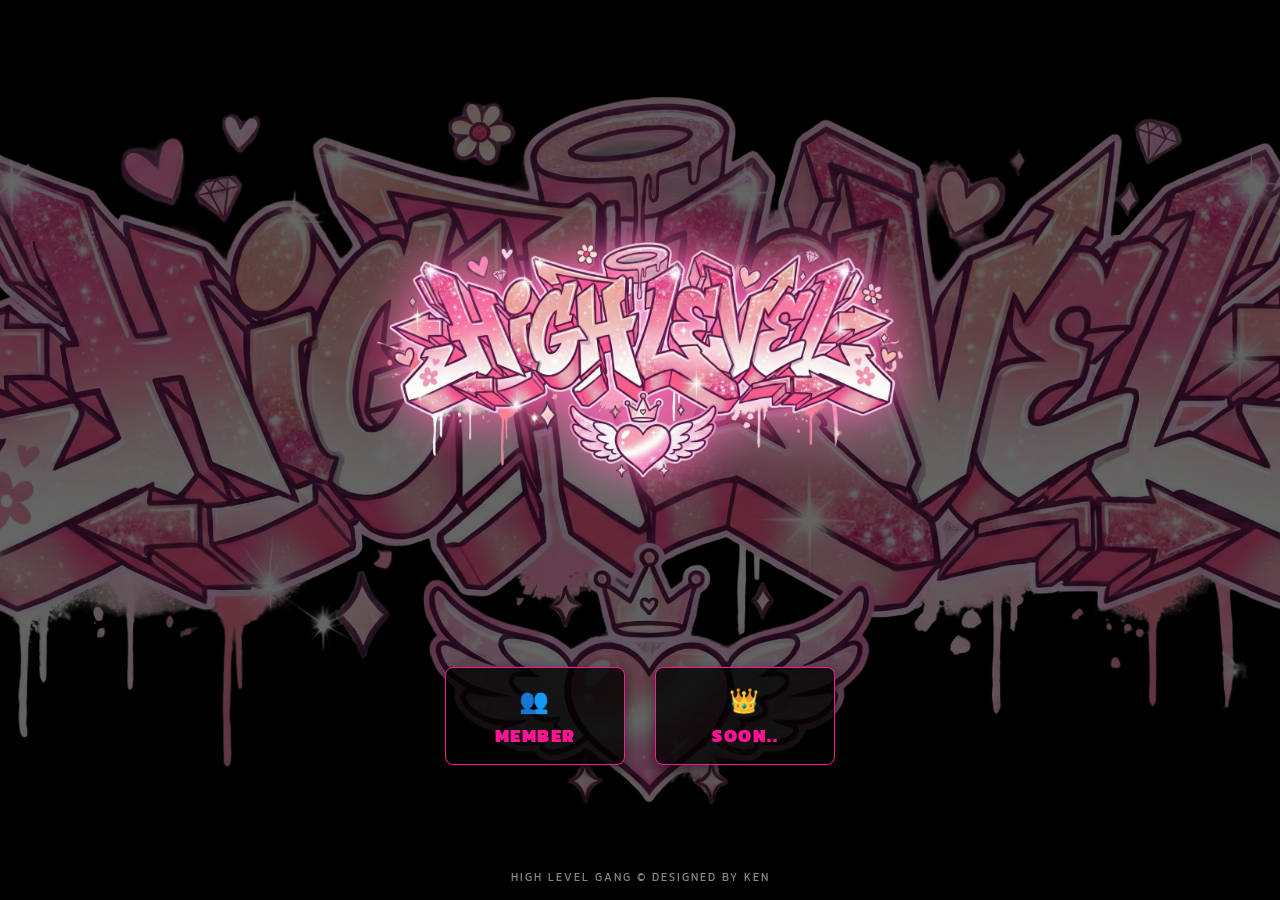
<file: index.html>
<!DOCTYPE html>
<html lang="th">
<head>
    <meta charset="UTF-8" />
    <meta name="viewport" content="width=device-width, initial-scale=1.0" />
    <title>HIGH LEVEL - Official</title>
    <link href="https://fonts.googleapis.com/css2?family=Kanit:wght@400;600;900&display=swap" rel="stylesheet" />
    <link rel="stylesheet" href="style.css" />
</head>
<body>

    <div id="butterfly-container"></div>
    <div id="loading-screen">
        <div class="loader" style="border: 3px solid #333; border-top: 3px solid #ff1493; border-radius: 50%; width: 40px; height: 40px; animation: spin 1s linear infinite;"></div>
        <p style="color: #ff1493; font-weight: bold; margin-top: 15px; letter-spacing: 2px;">LOADING...</p>
    </div>
    <style>@keyframes spin { 100% { transform: rotate(360deg); } }</style>

    <div class="center-logo-container">
        <img src="highlevel.png" alt="High Level Logo" class="main-logo">
    </div>

    <div class="nav-bar">
        
        <a href="person/" class="nav-item">
            <span class="icon">👥</span>
            <span>MEMBER</span>
        </a>

        <a href="experience/" class="nav-item">
            <span class="icon">👑</span>
            <span>SOON..</span>
        </a>

    </div>

    <footer>
        <p> HIGH LEVEL GANG © DESIGNED BY KEN </p>
    </footer>

    <script src="script.js"></script>
</body>
</html>
</file>
<file: style.css>
/* =========================================
   PROJECT: HIGH LEVEL (Dual Theme System)
   ========================================= */
:root {
    /* --- ธีม 1: Original (Pink Neon) --- */
    --main-color: #ff1493;       /* ชมพูเข้ม */
    --glow-color: #ff69b4;       /* ชมพูสว่าง */
    --bg-filter: hue-rotate(0deg); /* สีพื้นหลังปกติ */
}

/* --- ธีม 2: Pastel (Gold & Blue) --- */
body.theme-pastel {
    /* ✅ แก้ไขสี: ปรับเป็นสีทองเพื่อให้เข้ากับหน้า Member */
    --main-color: #ffd700;       /* สีทอง (Gold) */
    --glow-color: #fffacd;       /* สีครีม (Cream) */
    
    /* ✅ แก้ไขพื้นหลัง: ปรับเป็นสีน้ำเงินเข้ม/ม่วง */
    --bg-filter: hue-rotate(240deg) brightness(1.3) saturate(1.1); 
}

* { margin: 0; padding: 0; box-sizing: border-box; }

html, body {
    height: 100%;
    width: 100%;
    overflow: hidden;
    font-family: 'Kanit', sans-serif;
    background-color: #000;
    color: white;
    position: relative;
    
    /* พื้นหลัง */
    background-image: linear-gradient(rgba(0, 0, 0, 0.6), rgba(0, 0, 0, 0.6)), url('highlevel.png');
    background-size: cover;        
    background-position: center;   
    background-repeat: no-repeat;
    background-attachment: fixed;
    
    /* เอฟเฟกต์เปลี่ยนสีพื้นหลัง (สมูท) */
    transition: filter 0.8s ease-in-out;
    filter: var(--bg-filter);
}

/* =========================================
   MAIN CONTENT
   ========================================= */
/* --- โลโก้หลักตรงกลาง --- */
.center-logo-container {
    position: absolute;
    top: 40%; left: 50%;
    transform: translate(-50%, -50%);
    width: 100%;
    display: flex; justify-content: center;
    z-index: 10;
}

.main-logo {
    width: 100%; max-width: 550px; height: auto;
    filter: drop-shadow(0 0 25px var(--glow-color)); /* เงาเปลี่ยนสีตามธีม */
    animation: floatLogo 3s ease-in-out infinite;
    cursor: pointer; /* เมาส์รูปมือ */
    transition: transform 0.2s, opacity 0.5s, filter 0.3s;
}

.main-logo:active { transform: scale(0.95); }

@keyframes floatLogo {
    0%, 100% { transform: translateY(0px); }
    50% { transform: translateY(-15px); } 
}

/* =========================================
   NAV BAR (ปุ่มเปลี่ยนสีตามธีม)
   ========================================= */
.nav-bar {
    position: absolute; bottom: 15%; left: 0; width: 100%;
    display: flex; justify-content: center; gap: 30px;
    z-index: 10;
}

.nav-item {
    text-decoration: none; position: relative; width: 180px; padding: 15px 0;
    background: rgba(0, 0, 0, 0.8);
    
    /* สีขอบและตัวหนังสือเปลี่ยนตามธีม */
    border: 1px solid var(--main-color);
    color: var(--main-color);
    
    border-radius: 8px; text-align: center;
    transition: all 0.5s ease; cursor: pointer;
    box-shadow: 0 5px 15px rgba(0,0,0,0.5); overflow: hidden; 
}

/* เอฟเฟกต์แสงวิ่ง (Sheen) */
.nav-item::before {
    content: ''; position: absolute; top: 0; left: -100%; width: 100%; height: 100%;
    background: linear-gradient(90deg, transparent, var(--glow-color), transparent);
    opacity: 0.3; transition: 0.5s;
}
.nav-item:hover::before { left: 100%; }

.nav-item:hover {
    background: rgba(255, 255, 255, 0.1);
    border-color: var(--glow-color);
    color: white;
    box-shadow: 0 0 25px var(--main-color), inset 0 0 10px var(--main-color);
    transform: translateY(-5px);
}

.nav-item .icon { font-size: 1.5rem; display: block; margin-bottom: 5px; transition: 0.3s; }
.nav-item span { font-size: 1.1rem; font-weight: 900; text-transform: uppercase; letter-spacing: 1.5px; }

/* ส่วนอื่นๆ (Butterfly, Footer, Loader) */
#butterfly-container { position: fixed; top: 0; left: 0; width: 100%; height: 100%; overflow: hidden; z-index: 1; pointer-events: none; }
.butterfly { position: absolute; top: -60px; width: 40px; height: 40px; background-image: url('high.png'); background-size: contain; background-repeat: no-repeat; opacity: 0.8; animation: flutterDown linear infinite; }
@keyframes flutterDown { 0% { transform: translateY(0) rotate(0deg) scale(0.8); opacity: 0; } 10% { opacity: 0.9; } 100% { transform: translateY(110vh) rotate(360deg) scale(1); opacity: 0; } }
footer { position: absolute; bottom: 15px; width: 100%; text-align: center; font-size: 0.7rem; color: #888; letter-spacing: 2px; z-index: 10; }
#loading-screen { position: fixed; top: 0; left: 0; width: 100%; height: 100%; background: #000; z-index: 9999; display: flex; justify-content: center; align-items: center; flex-direction: column; }

/* =========================================
   🚀 WARP JUMP ANIMATION (เพิ่มใหม่)
   ========================================= */

/* ท่าไม้ตาย 1: วาปหายไป (Warp Out) */
.warp-out {
    animation: warpOutEffect 0.6s cubic-bezier(0.68, -0.55, 0.27, 1.55) forwards !important;
    pointer-events: none;
}

@keyframes warpOutEffect {
    0% {
        transform: scale(1) rotate(0deg);
        filter: drop-shadow(0 0 20px var(--glow-color));
        opacity: 1;
    }
    50% {
        /* แสงจ้า + หมุน */
        filter: brightness(5) drop-shadow(0 0 50px white);
        opacity: 0.8;
    }
    100% {
        /* หดเหลือ 0 + หมุนติ้ว */
        transform: scale(0) rotate(720deg);
        filter: brightness(10);
        opacity: 0;
    }
}

/* ท่าไม้ตาย 2: วาปกลับมา (Warp In) */
.warp-in {
    animation: warpInEffect 0.8s cubic-bezier(0.175, 0.885, 0.32, 1.275) forwards !important;
    pointer-events: none;
}

@keyframes warpInEffect {
    0% {
        transform: scale(3); 
        filter: blur(20px) brightness(5);
        opacity: 0;
    }
    100% {
        transform: scale(1);
        filter: drop-shadow(0 0 25px var(--glow-color));
        opacity: 1;
    }
}
</file>
